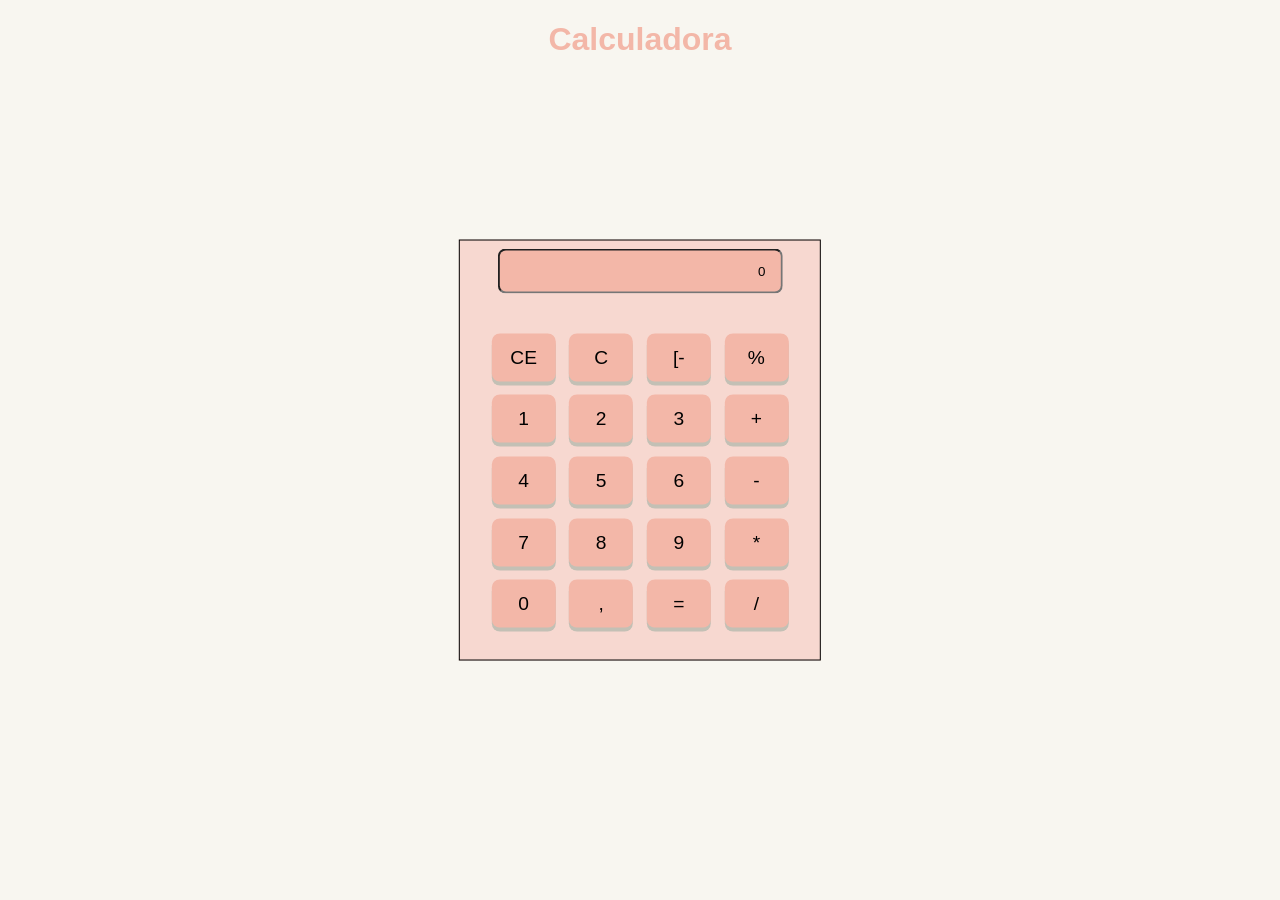
<file: calculadora/index.html>
<!DOCTYPE html>
<html lang="">
<head>
    <meta charset="UTF-8">
    <meta name="viewport" content="width=device-width, initial-scale=1.0">
    <title>Calculadora</title>
    <script src="calc.js"></script>
    <link rel="stylesheet" href="style.css">
</head>
<body>
    <center>
    <h1>Calculadora</h1>
    <br>
        <div class="borda">
        <input type="text" id="Visor" class="visor" value="0">
        <table>
            <tr>
                <td><button id="btnce" class="botao" onclick="exibirNumero('CE')">CE
                <td><button id="btnc" class="botao" onclick="exibirNumero('C')">C</button></td>
                <td><button id="btnseta" class="botao" onclick="exibirNumero('[-')">[-</button></td>
                <td><button id="btnporc" class="botao" onclick="exibirNumero('%')">%</button></td>
            </tr>
            <tr>
                <td><button id="num1" class="botao" onclick="exibirNumero(1)">1</button></td>
                <td><button id="num2" class="botao" onclick="exibirNumero(2)">2</button></td>
                <td><button id="num3" class="botao" onclick="exibirNumero(3)">3</button></td>
                <td><button id="btnmais" class="botao" onclick="exibirNumero('+')">+</button></td>
            </tr>
            <tr>
                <td><button id="num4" class="botao" onclick="exibirNumero(4)">4</button></td>
                <td><button id="num5" class="botao" onclick="exibirNumero(5)">5</button></td>
                <td><button id="num6" class="botao" onclick="exibirNumero(6)">6</button></td>
                <td><button id="btnmenos" class="botao" onclick="exibirNumero('-')">-</button></td>
            </tr>
            <tr>
                <td><button id="num7" class="botao" onclick="exibirNumero(7)">7</button></td>
                <td><button id="num8" class="botao" onclick="exibirNumero(8)">8</button></td>
                <td><button id="num9" class="botao" onclick="exibirNumero(9)">9</button></td>
                <td><button id="btnvezes" class="botao" onclick="exibirNumero('*')">*</button></td>
            </tr>
            <tr>
                <td><button id="num0" class="botao" onclick="exibirNumero(0)">0</button></td>
                <td><button id="btnvirg" class="botao" onclick="exibirNumero(',')">,</button></td>
                <td><button id="btnigual" class="botao" onclick="exibirNumero('=')">=</button></td>
                <td><button id="btndiv" class="botao" onclick="exibirNumero('/')">/</button></td>
            </tr>
        </table>
    </center>
        </div>
</body>
</html>
</file>
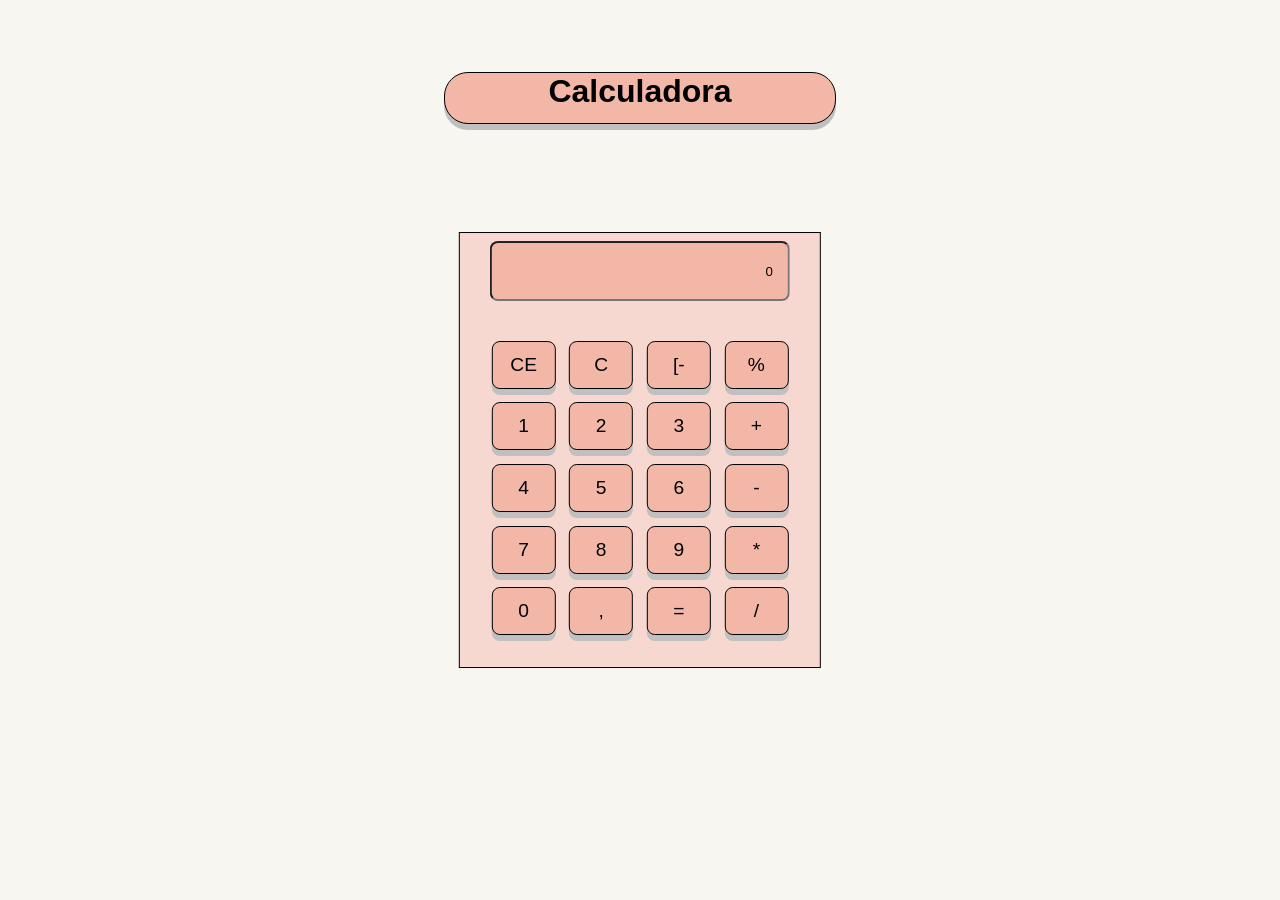
<file: calculadorafinal/index.html>
<!DOCTYPE html>
<html lang="">
<head>
    <meta charset="UTF-8">
    <meta name="viewport" content="width=device-width, initial-scale=1.0">
    <title>Calculadora</title>
    <script src="calc.js"></script>
    <link rel="stylesheet" href="style.css">
</head>
<body>
    <center>
    <h1>Calculadora</h1>
    <br>
        <div class="borda">
        <input type="text" id="visor" class="visor" value="0">
        <table>
            <tr>
                <td><button id="btce" class="botao" onclick=" botao('CE')">CE</button></td>
                <td><button id="btc" class="botao" onclick="botao('C')">C</button></td>
                <td><button id="btseta" class="botao" onclick="botao('apagar')">[-</button></td>
                <td><button id="btporc" class="botao" onclick="botao('%')">%</button></td>
            </tr>
            <tr>
                <td><button id="num1" class="botao" onclick="botao(1)">1</button></td>
                <td><button id="num2" class="botao" onclick="botao(2)">2</button></td>
                <td><button id="num3" class="botao" onclick="botao(3)">3</button></td>
                <td><button id="btmais" class="botao" onclick="botao('+')">+</button></td>
            </tr>
            <tr>
                <td><button id="num4" class="botao" onclick="botao(4)">4</button></td>
                <td><button id="num5" class="botao" onclick="botao(5)">5</button></td>
                <td><button id="num6" class="botao" onclick="botao(6)">6</button></td>
                <td><button id="btmenos" class="botao" onclick="botao('-')">-</button></td>
            </tr>
            <tr>
                <td><button id="num7" class="botao" onclick="botao(7)">7</button></td>
                <td><button id="num8" class="botao" onclick="botao(8)">8</button></td>
                <td><button id="num9" class="botao" onclick="botao(9)">9</button></td>
                <td><button id="btvezes" class="botao" onclick="botao('*')">*</button></td>
            </tr>
            <tr>
                <td><button id="num0" class="botao" onclick="botao(0)">0</button></td>
                <td><button id="btvirg" class="botao" onclick="botao(',')">,</button></td>
                <td><button id="btigual" class="botao" onclick="botao('total')">=</button></td>
                <td><button id="btdiv" class="botao" onclick="botao('/')">/</button></td>
            </tr>
        </table>
    </center>
        </div>
</body>
</html>
</file>
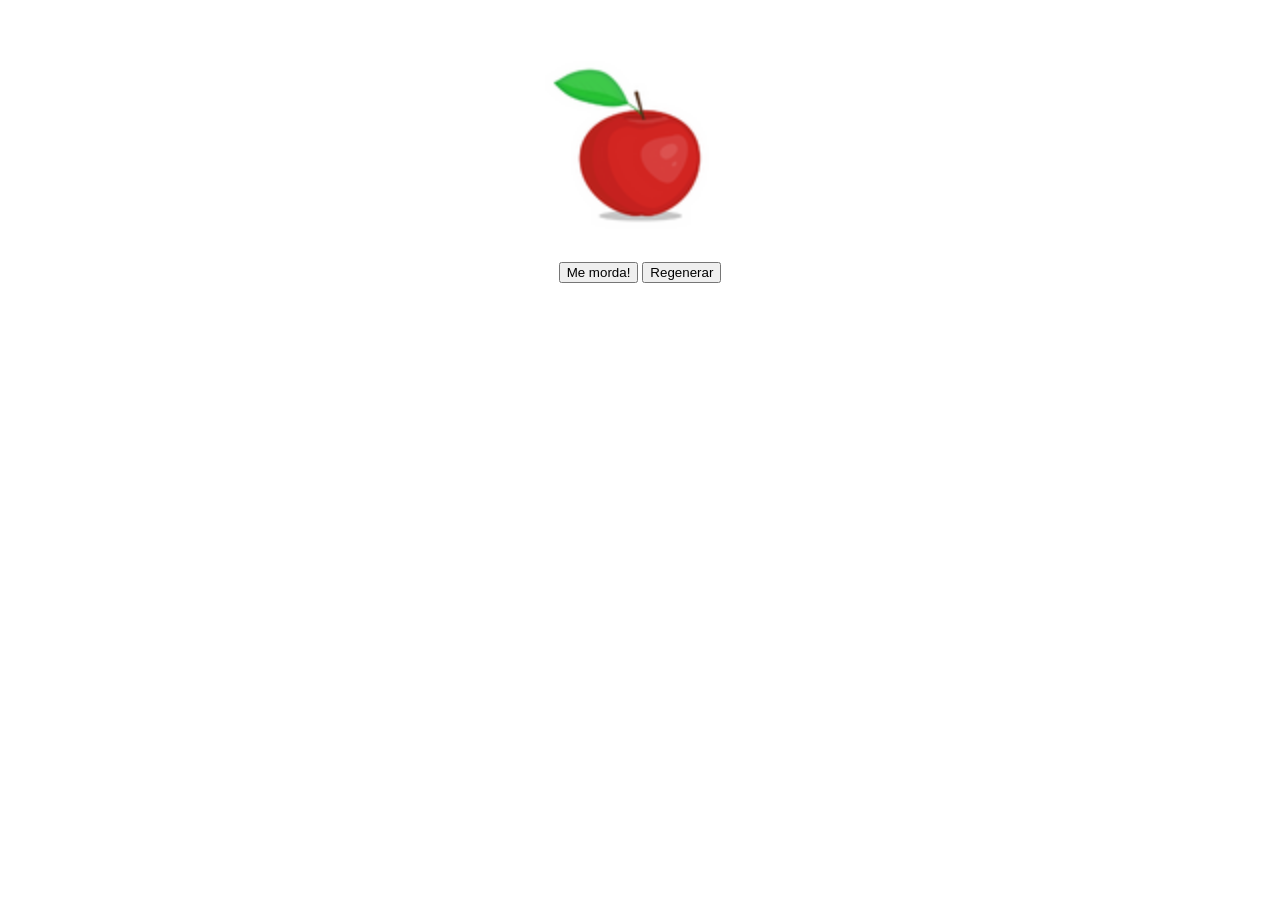
<file: maçã/index.html>
<html>
    <div align="center">
    <br><br><img id="imagem2" src="inteira.png" width="200px;"><br><br>

    <button id="btnInteira">Me morda!</button>

    <button id="btnMordida">Regenerar</button>

    </div>
    <br><br><br>
</html>

<script>

    var botaoInteira = document.querySelector('#btnInteira');
    botaoInteira.addEventListener('click', function(){
        document.querySelector("#imagem2").setAttribute('src', 'inteira.png');
    });

    var botaoMordida = document.querySelector('#btnMordida');
    botaoMordida.addEventListener('click', function(){
        document.querySelector("#imagem2").setAttribute('src', 'mordida.png');
    });



</script>
</file>
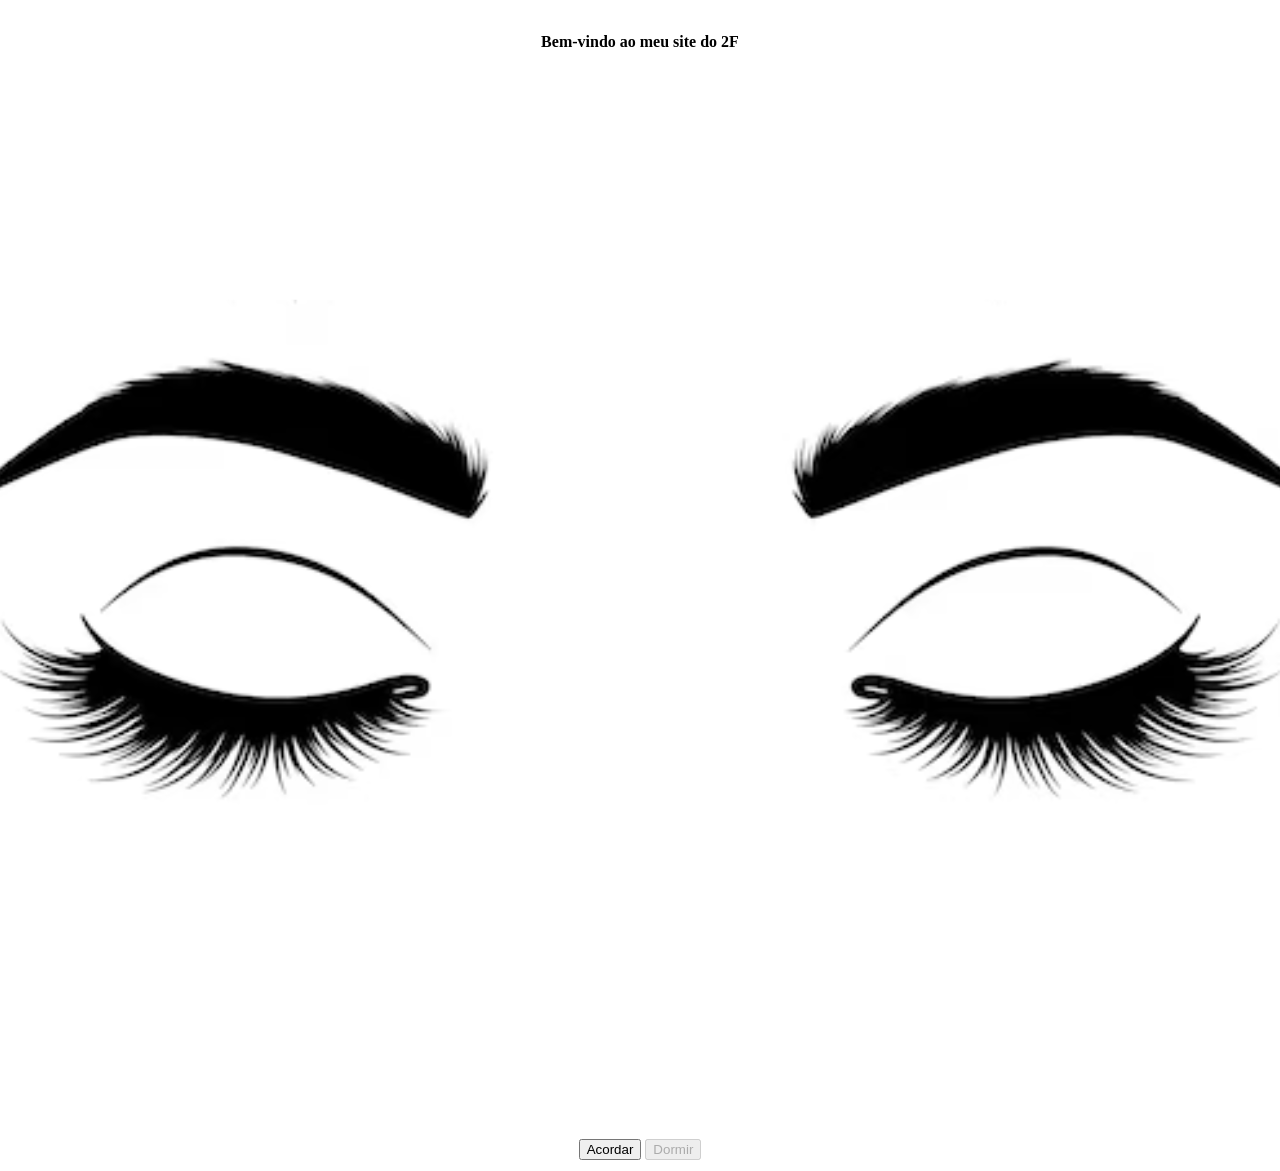
<file: olhos/index.html>
<html>
  <title>Olá 2F</title>
    <body class="centralizado">
        <table id="tabela" height="500px">
            <tr>
                <td>
                    <br>
                </td>
            </tr>
            <tr>
                <td><b>Bem-vindo ao meu site do 2F</b></td>
            </tr>
            <tr>
                <td><img id="imagem" src="fechado.png"></td>
            </tr>
            <tr>
                <td>
                    <button id="botaoAco">Acordar</button>
                    <button id="botaoDor" disabled>Dormir</button>
                </td>
            </tr>
        </table>
    </body>
</html>

<style>
    .centralizado{
        display: flex;
        justify-content: center;
    }

#tabela{
    text-align: center;
}
</style>

<script>

var botaoAco = document.querySelector("#botaoAco")
botaoAco.addEventListener("click", minhaFuncaoAcordar)

var botaoDor = document.querySelector("#botaoDor")
botaoDor.addEventListener("click", minhaFuncaoDormir)

var x = 0;
var y = 0;

function minhaFuncaoAcordar(){
    document.getElementById("imagem").src = "aberto.png";
    document.getElementById("botaoAco").disabled = true;
    document.getElementById("botaoDor").disabled = false;
    x = setInterval(abre,100)
    y = setInterval(fecha,1000)
}

function minhaFuncaoDormir(){
    document.getElementById("imagem").src ="fechado.png";
    document.getElementById("botaoDor").disabled = true;
    document.getElementById("botaoAco").disabled = false;
    clearInterval(x);
    clearInterval(y);
}

function abre(){
    document.getElementById("imagem").src = "aberto.png";
}

function fecha(){
    document.getElementById("imagem").src = "fechado.png";
}

</script>
</file>
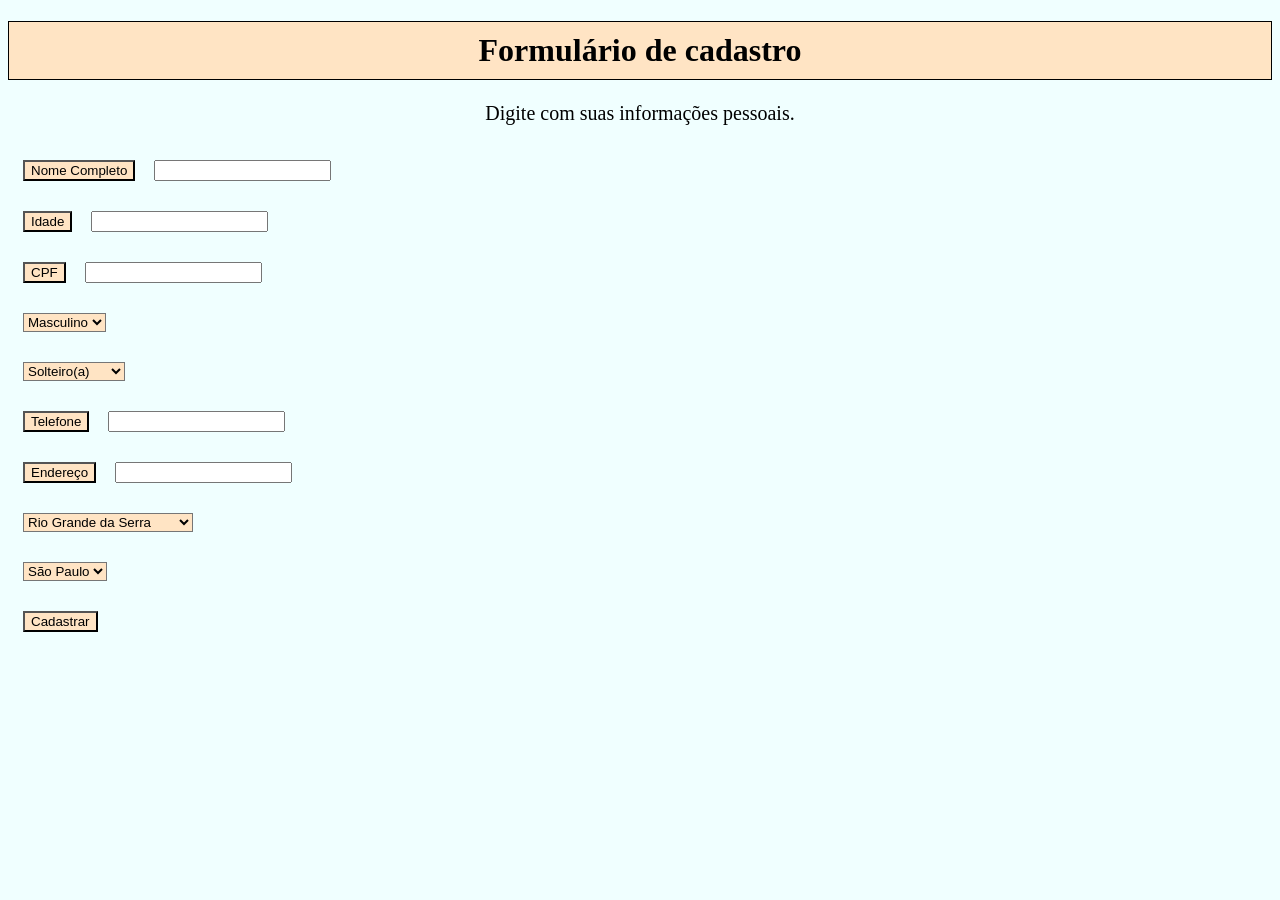
<file: jquery/jquery/index.html>
<!DOCTYPE html>
<html lang="pt-br">
<head>
    <meta charset="UTF-8">
    <meta http-equiv="X-UA-Compatible" content="IE=edge">
    <meta name="viewport" content="width=device-width, initial-scale=1.0">
    <title>Formulário</title>
    <link rel="stylesheet" href="style.css">
    <script src="https://code.jquery.com/jquery-3.6.0.min.js"></script>
    <script src="codigo.js"></script>
</head>
<body>
    <h1>Formulário de cadastro</h1>
    <p>Digite com suas informações pessoais.</p>
    
    <button class="botao" id="btNome">Nome Completo</button>
    <input type="text" id="txtNome" val="">

    <br>

    <button class="botao" id="btidade">Idade</button>
    <input type="number" id="txtidade" val="">

    <br>

    <button class="botao" id="btcpf">CPF</button>
    <input type="text" id="txtcpf" val="">

    <br>

    <select id="cmbGenero">
        <option value="1">Masculino</option>
        <option value="2">Feminino</option>
        <option value="3">Outros</option>
    </select>

    <br>
    
    <select id="cmbcivil">
        <option value="1">Solteiro(a)</option>
        <option value="2">Casado(a)</option>
        <option value="3">Divorciado(a)</option>
        <option value="3">Viúvo(a)</option>
    </select>

    <br>

    <button class="botao" id="bttel">Telefone</button>
    <input type="text" id="txttel" val="">

    <br>

    <button class="botao" id="btend">Endereço</button>
    <input type="text" id="txtend" val="">

    <br>

   <select id="cmbCidade">
        <option value="1">Rio Grande da Serra</option>
        <option value="2">Ribeirão Pires</option>
        <option value="3">Mauá</option>
        <option value="4">Santo André</option>
        <option value="5">Diadema</option>
        <option value="6">São Bernardo do Campo</option>
        <option value="7">São Caetano do Sul</option>
   </select>


   <br>

   <select id="cmbEstado">
        <option value="1">São Paulo</option>
   </select>

   <br>

   <button class="botaocad" id="btcad">Cadastrar</button>
    
</body>
</html>
</file>
<file: calculadora/style.css>
body{
background-color: #f8f6f0 ;
}

.borda{
  position: absolute;
  background-color:#f7d8d0;
  top: 50%;
  left: 50%;
  transform: translate(-50%, -50%);
  border: 1px solid black
  
}

.botao{
  width: 4rem;
  height: 3rem;
  border: none;
  margin: 0.3rem;
  border-radius: 0.5rem;
  background-color: #f3b7a8;
  box-shadow: 0 4px #c3c0b5;
  text-align: center;
  font-size: 1.2rem;
  cursor: pointer;
}

.visor{
    background-color: #f3b7a8;
    padding: 15px;
    border-radius: 0.5rem;
    text-align: right;
    height: 5vh;
    margin: 0.5rem;
    width: calc(4rem * 4 + 0.3rem * 3 * 2); 
    box-sizing: border-box;
}

table{
  margin: 0 auto;
  border-spacing: 0.3rem; 
  padding: 15px;
  border-radius: 0.5rem;
  margin: 0.5rem;
}

td{
  padding: 0;
}

h1{
  font-family:'Segoe UI', Tahoma, Geneva, Verdana, sans-serif;
  color: #f3b7a8;
  
}
</file>
<file: calculadorafinal/style.css>
body{
  background-color: #f8f6f0 ;
  
}

.borda{
  position: absolute;
  background-color:#f7d8d0;
  top: 50%;
  left: 50%;
  transform: translate(-50%, -50%);
  border: 1px solid black
  
}

.botao{
  width: 4rem;
  height: 3rem;
  border: none;
  margin: 0.3rem;
  border-radius: 0.5rem;
  background-color: #f3b7a8;
  box-shadow: 0 6px #c0c0c0;
  text-align: center;
  font-size: 1.2rem;
  cursor: pointer;
  border: 1px solid black;
}

.visor{
  background-color: #f3b7a8;
  padding: 15px;
  border-radius: 0.5rem;
  text-align: right;
  height: 60px;
  margin: 0.5rem;
  width: 300px; 
  box-sizing: border-box;
  
}

table{
  margin: 0 auto;
  border-spacing: 0.3rem; 
  padding: 15px;
  border-radius: 0.5rem;
  margin: 0.5rem;
  
}

td{
  padding: 0;
}

h1{
  font-family:'Segoe UI', Tahoma, Geneva, Verdana, sans-serif;
  color: #000000;
  text-align: center;
  height: 5.5vh;
  width: 390px;
  margin: 4.5rem auto;
  border-radius: 1.5rem;
  background-color: #f3b7a8;
  border: 1.5px solid black;
  box-shadow: 0 6px #c0c0c0;
  
}
</file>
<file: jquery/jquery/style.css>
.botao{
    background-color:bisque;
    margin: 15px
}


h1{
    text-align: center;
    padding: 10px 15px;
    background-color: bisque;
    border: 1px solid black;
}

p{
    text-align: center;
    font-size: 20px;
    
}

select{
    background-color:bisque;
    margin: 15px
}

.botaocad{
    background-color:bisque;
    margin: 15px
    
}

body{
    background-color: azure;
}
</file>
